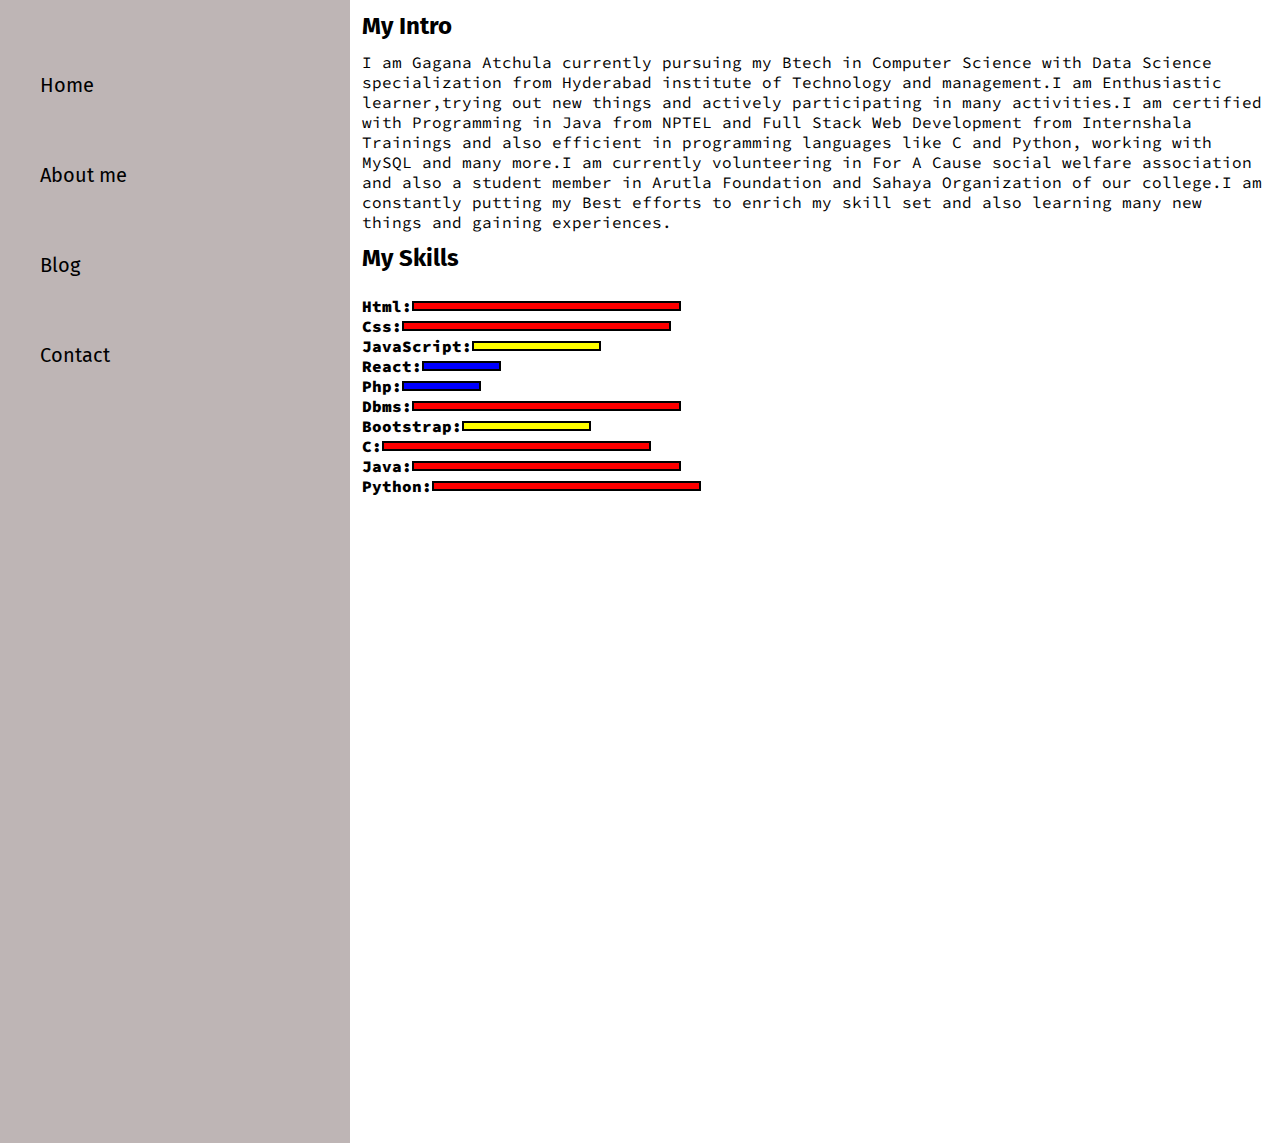
<file: portfolio website/aboutme.html>
<!DOCTYPE html>
<html lang="en">

<head>
    <meta charset="UTF-8">
    <meta name="viewport" content="width=device-width, initial-scale=1.0">
    <title>Gagana Atchula Portfolio</title>
    <link rel="stylesheet" href="style.css">

</head>

<body>
    <div class="container">
        <div class="sidebar">
            <nav>
                <ul>
                    <li><a href="/">Home</a></li>
                    <li><a href="/aboutme.html">About me</a></li>
                    <li><a href="/Blog.html">Blog</a></li>
                    <li><a href="/Contact.html">Contact</a></li>
                </ul>
            </nav>
        </div>
        <div class="main">
            <div class="intro">
                <h2>My Intro</h2>
                <p>I am Gagana Atchula currently pursuing my Btech in Computer Science with Data Science specialization
                    from Hyderabad institute of Technology and management.I am Enthusiastic learner,trying out new
                    things and actively participating in many activities.I am certified with Programming in Java from
                    NPTEL and Full Stack Web Development from Internshala Trainings and also efficient in programming
                    languages like C and Python, working with MySQL and many more.I am currently volunteering in For A
                    Cause social welfare association and also a student member in Arutla Foundation and Sahaya
                    Organization of our college.I am constantly putting my Best efforts to enrich my skill set and also
                    learning many new things and gaining experiences. </p>
                <h2>My Skills</h2>
                <div class="skillcontainer">
                    <div class="skillitem">Html: <div class="skill hundread"></div>
                    </div>
                    <div class="skillitem">Css: <div class="skill hundread"></div>
                    </div>
                    <div class="skillitem">JavaScript: <div class="skill fifty"></div>
                    </div>
                    <div class="skillitem">React: <div class="skill t5"></div>
                    </div>
                    <div class="skillitem">Php: <div class="skill t5"></div>
                    </div>
                    <div class="skillitem">Dbms: <div class="skill hundread"></div>
                    </div>
                    <div class="skillitem">Bootstrap: <div class="skill fifty"></div>
                    </div>
                    <div class="skillitem">C: <div class="skill hundread"></div>
                    </div>
                    <div class="skillitem">Java: <div class="skill hundread"></div>
                    </div>
                    <div class="skillitem">Python: <div class="skill hundread"></div>
                    </div>


                </div>
                <!-- TODO:create a gallery for my projects -->
            </div>

        </div>
    </div>
    </div>
</body>

</html>
</file>
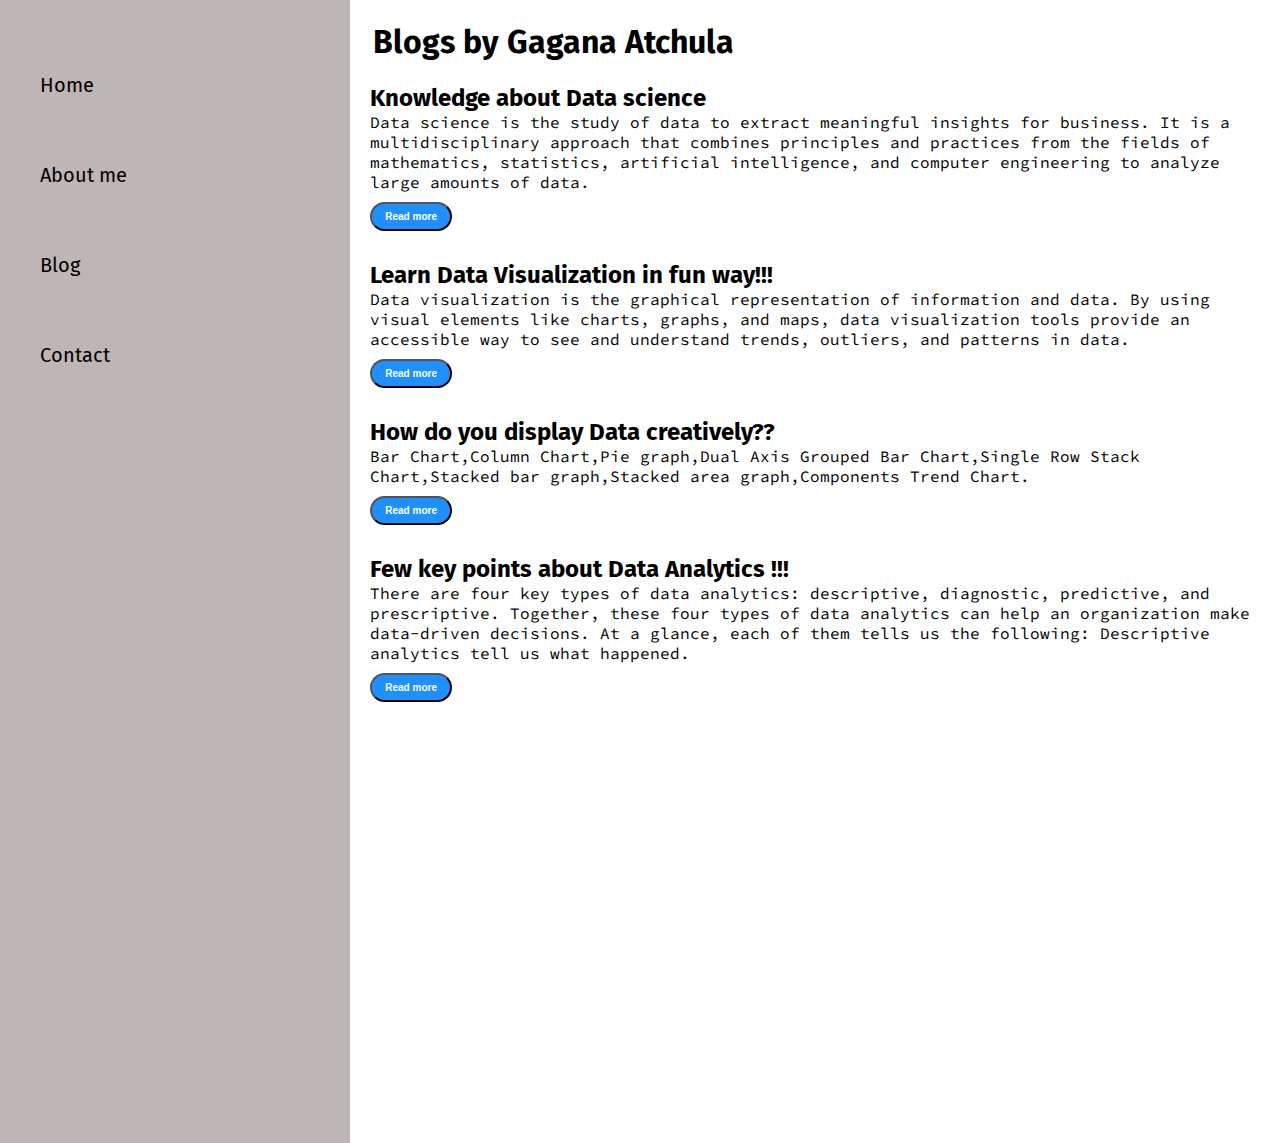
<file: portfolio website/Blog.html>
<!DOCTYPE html>
<html lang="en">

<head>
    <meta charset="UTF-8">
    <meta name="viewport" content="width=device-width, initial-scale=1.0">
    <title>Gagana Atchula Portfolio</title>
    <link rel="stylesheet" href="style.css">

</head>

<body>
    <div class="container">
        <div class="sidebar">
            <nav>
                <ul>
                    <li><a href="/">Home</a></li>
                    <li><a href="/aboutme.html">About me</a></li>
                    <li><a href="/Blog.html">Blog</a></li>
                    <li><a href="/Contact.html">Contact</a></li>
                </ul>
            </nav>
        </div>
        <div class="main">
            <div class="blogContainer">
                <h1>Blogs by Gagana Atchula</h1>
                <div class="blogitem">
                    <h2>Knowledge about Data science</h2>
                    <p>Data science is the study of data to extract meaningful insights for business. It is a
                        multidisciplinary approach that combines principles and practices from the fields of
                        mathematics, statistics, artificial intelligence, and computer engineering to analyze large
                        amounts of data.</p>
                    <button class="btn btn-sm">Read more</button>
                </div>
                <div class="blogitem">
                    <h2>Learn Data Visualization in fun way!!!</h2>
                    <p>Data visualization is the graphical representation of information and data. By using visual
                        elements like charts, graphs, and maps, data visualization tools provide an accessible way to
                        see and understand trends, outliers, and patterns in data.</p>
                    <button class="btn btn-sm">Read more</button>
                </div>
                <div class="blogitem">
                    <h2>How do you display Data creatively??</h2>
                    <p>Bar Chart,Column Chart,Pie graph,Dual Axis Grouped Bar Chart,Single Row Stack Chart,Stacked bar
                        graph,Stacked area graph,Components Trend Chart.</p>
                    <button class="btn btn-sm">Read more</button>
                </div>
                <div class="blogitem">
                    <h2>Few key points about Data Analytics !!!</h2>
                    <p>There are four key types of data analytics: descriptive, diagnostic, predictive, and
                        prescriptive. Together, these four types of data analytics can help an organization make
                        data-driven decisions. At a glance, each of them tells us the following: Descriptive analytics
                        tell us what happened.</p>
                    <button class="btn btn-sm">Read more</button>
                </div>
            </div>
        </div>
    </div>
</body>

</html>
</file>
<file: portfolio website/style.css>
@import url('https://fonts.googleapis.com/css2?family=Fira+Sans&family=Poppins:wght@400;700&display=swap');
@import url('https://fonts.googleapis.com/css2?family=Fira+Sans&family=Poppins:wght@400;700&family=Source+Code+Pro:wght@300&display=swap');

* {
    margin: 0;
    padding: 0;
}

.sidebar {
    background-color: rgb(190, 181, 181);
    width: 434px;
    font-family: 'Fira Sans', sans-serif;
    height: 127vh;

}

.sidebar nav {
    padding: 40px;

}

.sidebar nav li {
    list-style: none;
    font-size: 20px;
    padding: 33px 0;
}

.sidebar nav li a {
    text-decoration: none;
    color: black;
}

.main {
    /*background-color: yellow;*/
    width: 90vw;
}

.container {
    display: flex;
}

.infocontainer {
    /*background-color: rgb(201, 38, 128);*/
    height: 78vh;
    width: 80vw;
    margin: 144px auto;
    display: flex;
    justify-content: space-around;
}

.datascience {
    display: flex;
    justify-content: center;
    flex-direction: column;
    font-family: 'Source Code Pro', monospace;
}

.hello {
    font-size: 65px;

}

.name {
    font-size: 50px;
    font-weight: bold;
    font-family: 'Fira Sans', sans-serif;
}

.about {
    font-size: 40px;
}

.moreabout {
    font-size: 22px;
    font-family: 'Fira Sans', sans-serif;
    margin-top: 23px;
}

.buttons {
    margin-top: 34px;
}

.btn {
    padding: 9px 14px;
    border-radius: 22px;
    color: white;
    background-color: dodgerblue;
    font-weight: bold;
    font-size: 21px;
    margin: 0 3px;
    cursor: pointer;
}

.btn-sm {
    font-size: 10px;
    padding: 7px 13px;
    margin: 10px 0;
}

.btn:hover {
    background-color: white;
    color: dodgerblue;
}

.datavisualization img {
    height: 58vh;

}

.contactform {
    padding: 0 34px;
    padding-top: 144px;
    font-family: 'Fira Sans', sans-serif;
}

.contactform h1 {
    font-family: 'Source Code Pro', monospace;
    text-align: center;
}

.contactform form div {
    padding: 10px 0;
    display: flex;
    flex-direction: column;
}

.contactform form div input {
    width: 26vw;
    border-radius: 5px;
    margin: 6px 0 0 0;
    padding: 3px;
}

#emailHelp {
    font-size: 11px;
    color: midnightblue;
    margin: 0 5px;
    padding: 3px 0 0 0;
}

#form-check {
    flex-direction: row;
}

#form-check input {
    width: 24px;
    margin: 3px 0;
}

.blogitem {
    margin: 20px;
    font-family: 'Fira Sans', sans-serif;
}

h1 {
    font-family: 'Fira Sans', sans-serif;
    margin: 23px;

}

p {
    font-family: 'Source Code Pro', monospace;
}

.intro h2 {
    font-family: 'Fira Sans', sans-serif;
    margin: 12px;
}

.intro p {
    font-family: 'Source Code Pro', monospace;
    margin: 12px;
}
.skillcontainer{
    padding: 12px;
}
.skillitem{
    display: flex;
    align-items: center;
    font-family: 'Source Code Pro', monospace;
    font-weight: 900;
}
.skill{
    width: 265px;
    height:6px;
    background-color: red;
    border: 2px solid black;
}
.hundread{
    width: 265px;
    background-color: red;
}
.fifty{
    width: 125px;
    background-color:yellow;
}
.t5{
    width: 75px;
    background-color:blue;
}
</file>
